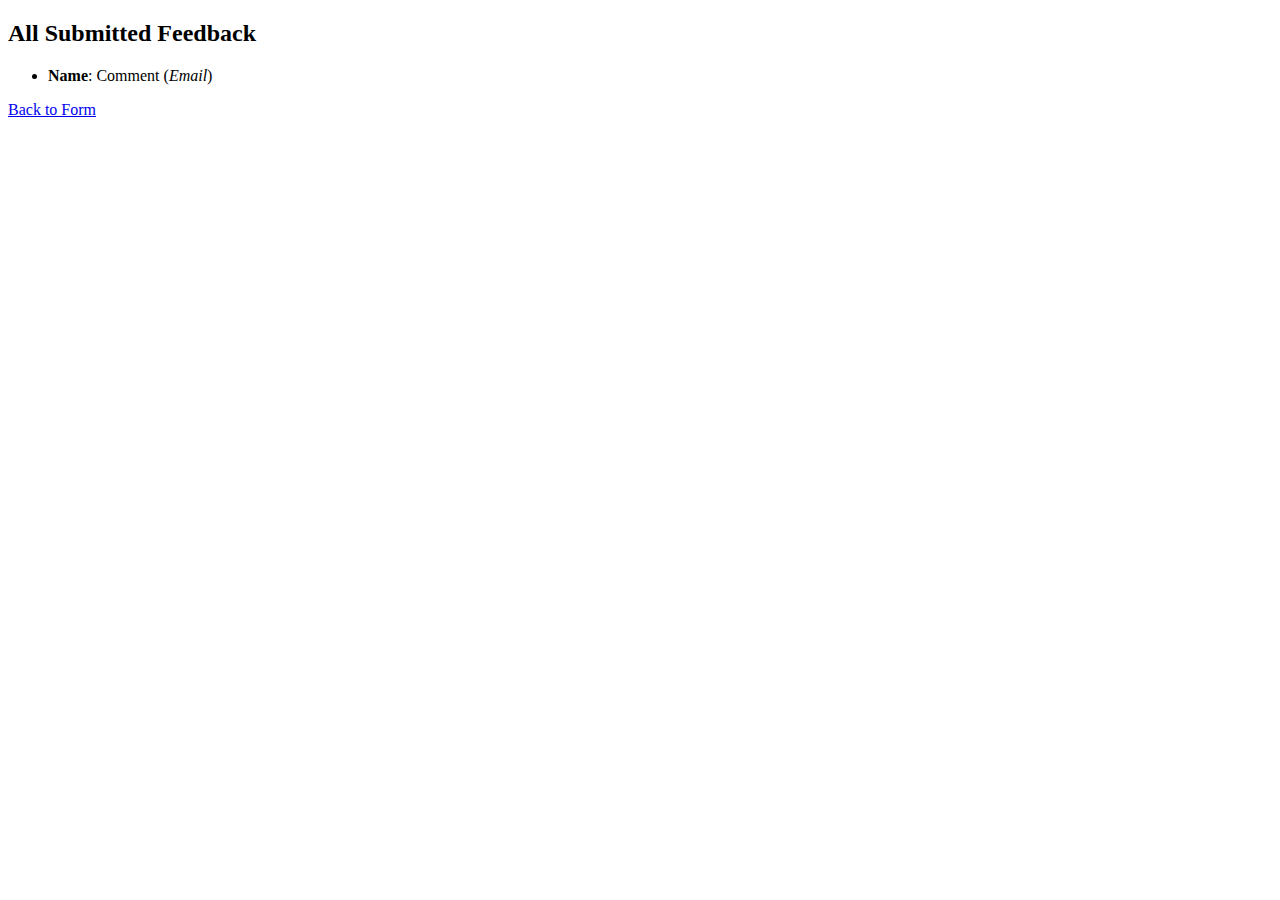
<file: src/main/resources/templates/feedback-list.html>
<!DOCTYPE html>
<html xmlns:th="http://www.thymeleaf.org">
<head>
    <title>All Feedback</title> <!-- Page title shown in browser tab -->
</head>
<body>
<h2>All Submitted Feedback</h2> <!-- Heading for the feedback list -->

<ul>
    <!-- Loop through each feedback item in the 'feedbackList' model attribute -->
    <li th:each="fb : ${feedbackList}">
        <!-- Display the user's name -->
        <strong th:text="${fb.name}">Name</strong>: 
        <!-- Display the user's comment/message -->
        <span th:text="${fb.comment}">Comment</span> 
        <!-- Display the user's email in italics -->
        (<em th:text="${fb.email}">Email</em>)
    </li>
</ul>

<!-- Link back to the feedback form page -->
<a href="/feedback">Back to Form</a>
</body>
</html>
</file>
